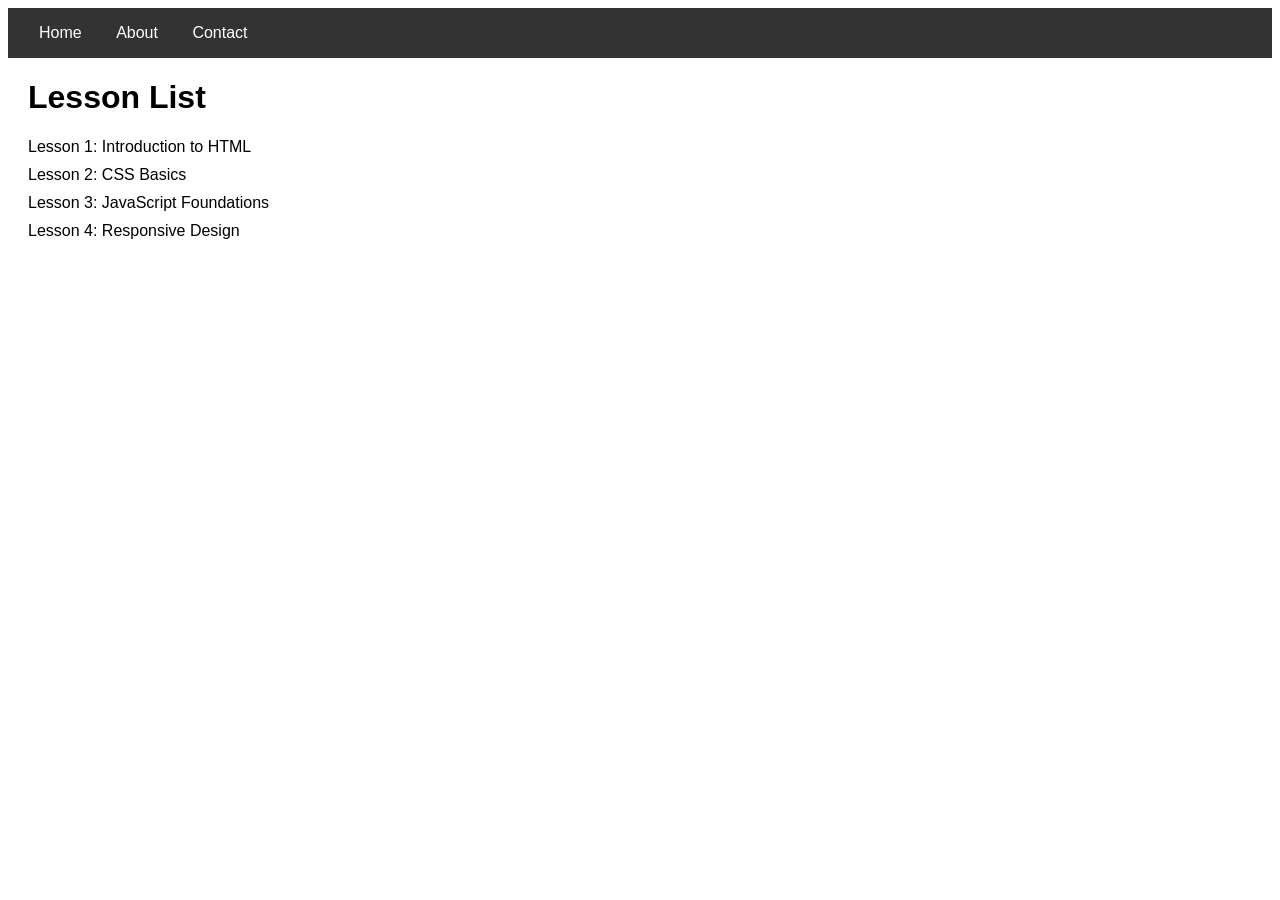
<file: src/main/resources/static/index.html>
<!DOCTYPE html>
<html lang="en">
<head>
    <meta charset="UTF-8">
    <meta name="viewport" content="width=device-width, initial-scale=1.0">
    <title>Lesson List</title>
    <style>
        body { font-family: Arial, sans-serif; }
        nav { background-color: #333; color: white; padding: 1em; }
        nav a { color: white; margin: 0 15px; text-decoration: none; }
        .lesson-list { margin: 20px; }
        .lesson-item { margin-bottom: 10px; }
    </style>
</head>
<body>
    <nav>
        <a href="#home">Home</a>
        <a href="#about">About</a>
        <a href="#contact">Contact</a>
    </nav>
    <div class="lesson-list">
        <h1>Lesson List</h1>
        <div class="lesson-item">Lesson 1: Introduction to HTML</div>
        <div class="lesson-item">Lesson 2: CSS Basics</div>
        <div class="lesson-item">Lesson 3: JavaScript Foundations</div>
        <div class="lesson-item">Lesson 4: Responsive Design</div>
    </div>
</body>
</html>
</file>
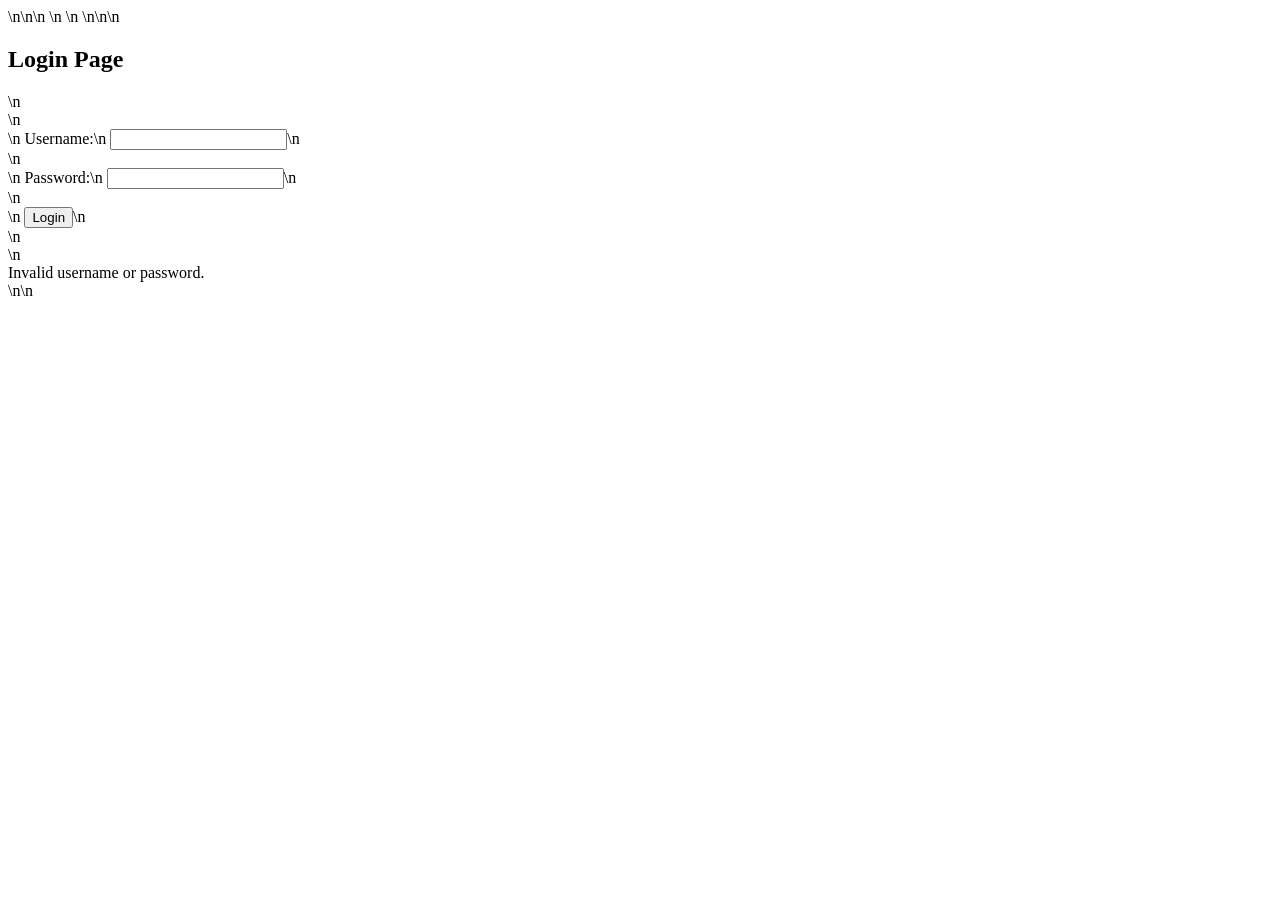
<file: src/main/resources/templates/login.html>
<!DOCTYPE html>\n<html lang="en">\n<head>\n    <meta charset="UTF-8">\n    <meta name="viewport" content="width=device-width, initial-scale=1.0">\n    <title>Login</title>\n</head>\n<body>\n    <h2>Login Page</h2>\n    <form action="/login" method="post">\n        <div>\n            <label for="username">Username:</label>\n            <input type="text" id="username" name="username" required>\n        </div>\n        <div>\n            <label for="password">Password:</label>\n            <input type="password" id="password" name="password" required>\n        </div>\n        <div>\n            <button type="submit">Login</button>\n        </div>\n    </form>\n    <div th:if="${param.error}">Invalid username or password.</div>\n</body>\n</html>
</file>
